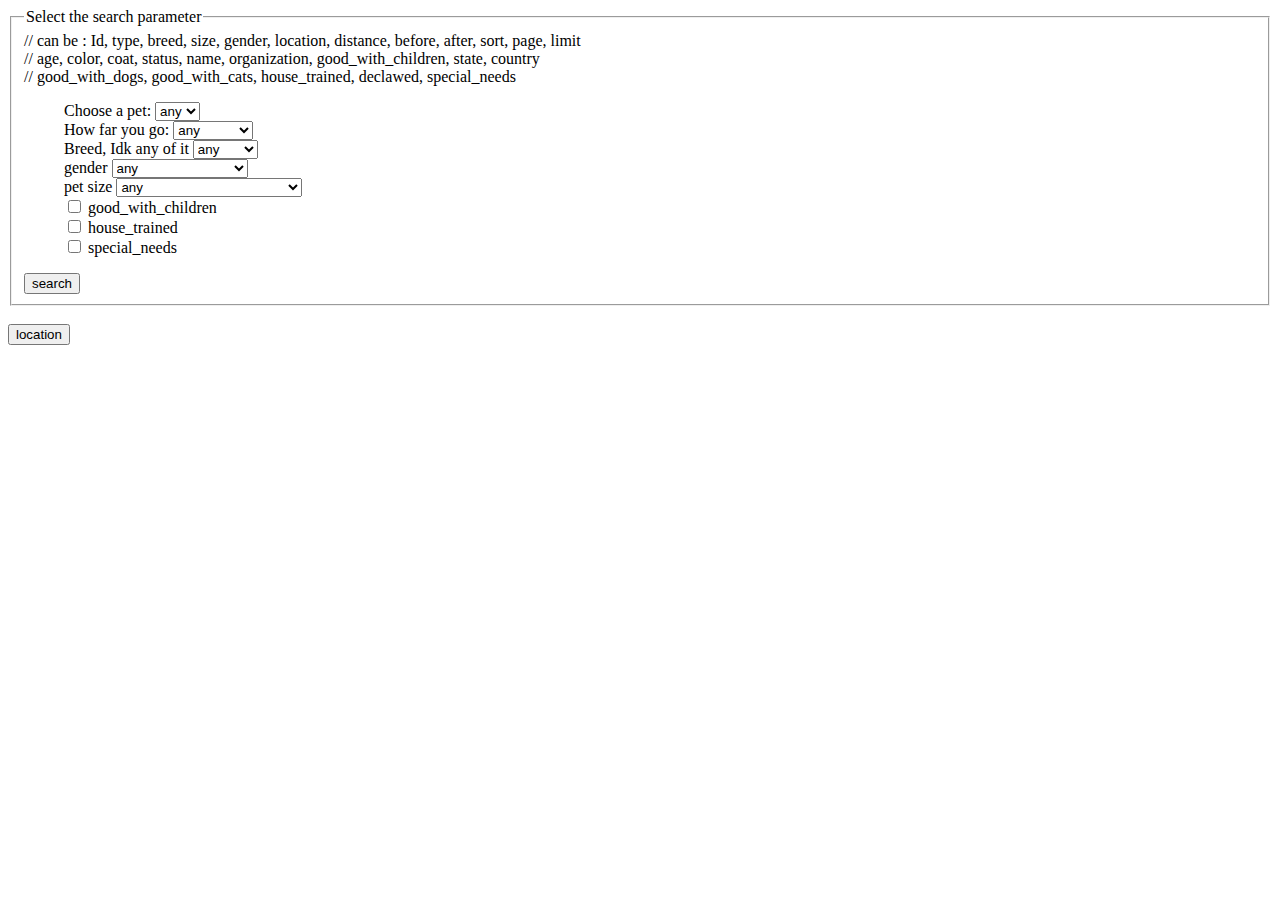
<file: index-tam.html>
<!DOCTYPE html>
<html lang="en">
  <head>
    <meta charset="UTF-8" />
    <meta name="viewport" content="width=device-width, initial-scale=1.0" />    
    <meta http-equiv="X-UA-Compatible" content="ie=edge" />
    <title>API pet</title>
  </head>
  <body>
    <fieldset class="group">
      <legend>Select the search parameter</legend>
      
      // can be : Id, type, breed, size, gender, location, distance, before, after, sort, page, limit <br>
      // age, color, coat, status, name, organization, good_with_children, state, country <br>
      // good_with_dogs, good_with_cats, house_trained, declawed, special_needs	
      <ul class="checkbox" style='list-style-type:none'>
        <li>
          <form action="/action_page.php">
            <label for="">Choose a pet:</label>
            <select name="" id="pet">
              <option value="">any</option>
              <option value="&type=dog">dog</option>
              <option value="&ype=cat">cat</option>
              <option value="&type=bird">bird</option>
              <option value="&type=fish">fish</option>
            </select>
          </form>
        </li>
        <li>
          <form action="/action_page.php">
            <label for="">How far you go:</label>
            <select name="" id="distance">
              <option value="">any</option>
              <option value="&distance=10">10 miles</option>
              <option value="&distance=50">50 miles</option>
              <option value="&distance=75">75 miles</option>
              <option value="&distance=100">100 miles</option>
            </select>
        </li>
        <li>
          <form action="/action_page.php">
            <label for="">Breed, Idk any of it</label>
            <select name="" id="breed">
              <option value="">any</option>
              <option value="">Breed1</option>
              <option value="">Breed2</option>
              <option value="">Breed3</option>
              <option value="">Breed4</option>
            </select>
          </form>
        </li>
        <li>
          <form action="/action_page.php">
            <label for="">gender</label>
            <select name="" id="gender">
              <option value="">any</option>
              <option value="&gender=male">gut boi</option>
              <option value="&gender=female">gut girl</option>
              <option value="">has been castrated</option>
            </select>
          </form>
        </li>
        <li>
          <form action="/action_page.php">
            <label for="">pet size</label>
            <select name="" id="size">
              <option value="">any</option>
              <option value="&size=small">little rat size (0-25 lbs)</option>
              <option value="&size=medium">big monkey size(26-60 lbs)</option>
              <option value="&size=large">baby kong size (61-100 lbs)</option>
              <option value="&size=xlarge">kong size (101 lbs or more)</option>
            </select>
          </form>
        </li>
        <li>
          <input type="checkbox" class='checkbox' id="cb1" value="&good_with_children=true" />
          <label for="cb6">good_with_children</label>
        </li>
        
        <li>
          <input type="checkbox" class='checkbox' id="cb2" value="&house_trained=true" />
          <label for="cb6">house_trained</label>
        </li>
        <li>
          <input type="checkbox" class='checkbox' id="cb3" value="&special_needs=true" />
          <label for="cb6">special_needs</label>
        </li>
      </ul>
    </fieldset>
    <br>
    <button id='locationBtn' ></button>
    <div id='map'></div>

    <script src="https://code.jquery.com/jquery-3.5.1.min.js"></script>
 <!--    <script type="text/javascript" src="petfinder.js"></script> -->
    <script type="text/javascript" src="./assets/js/APIs-tam.js"></script>
  </body>
  </html>
</file>
